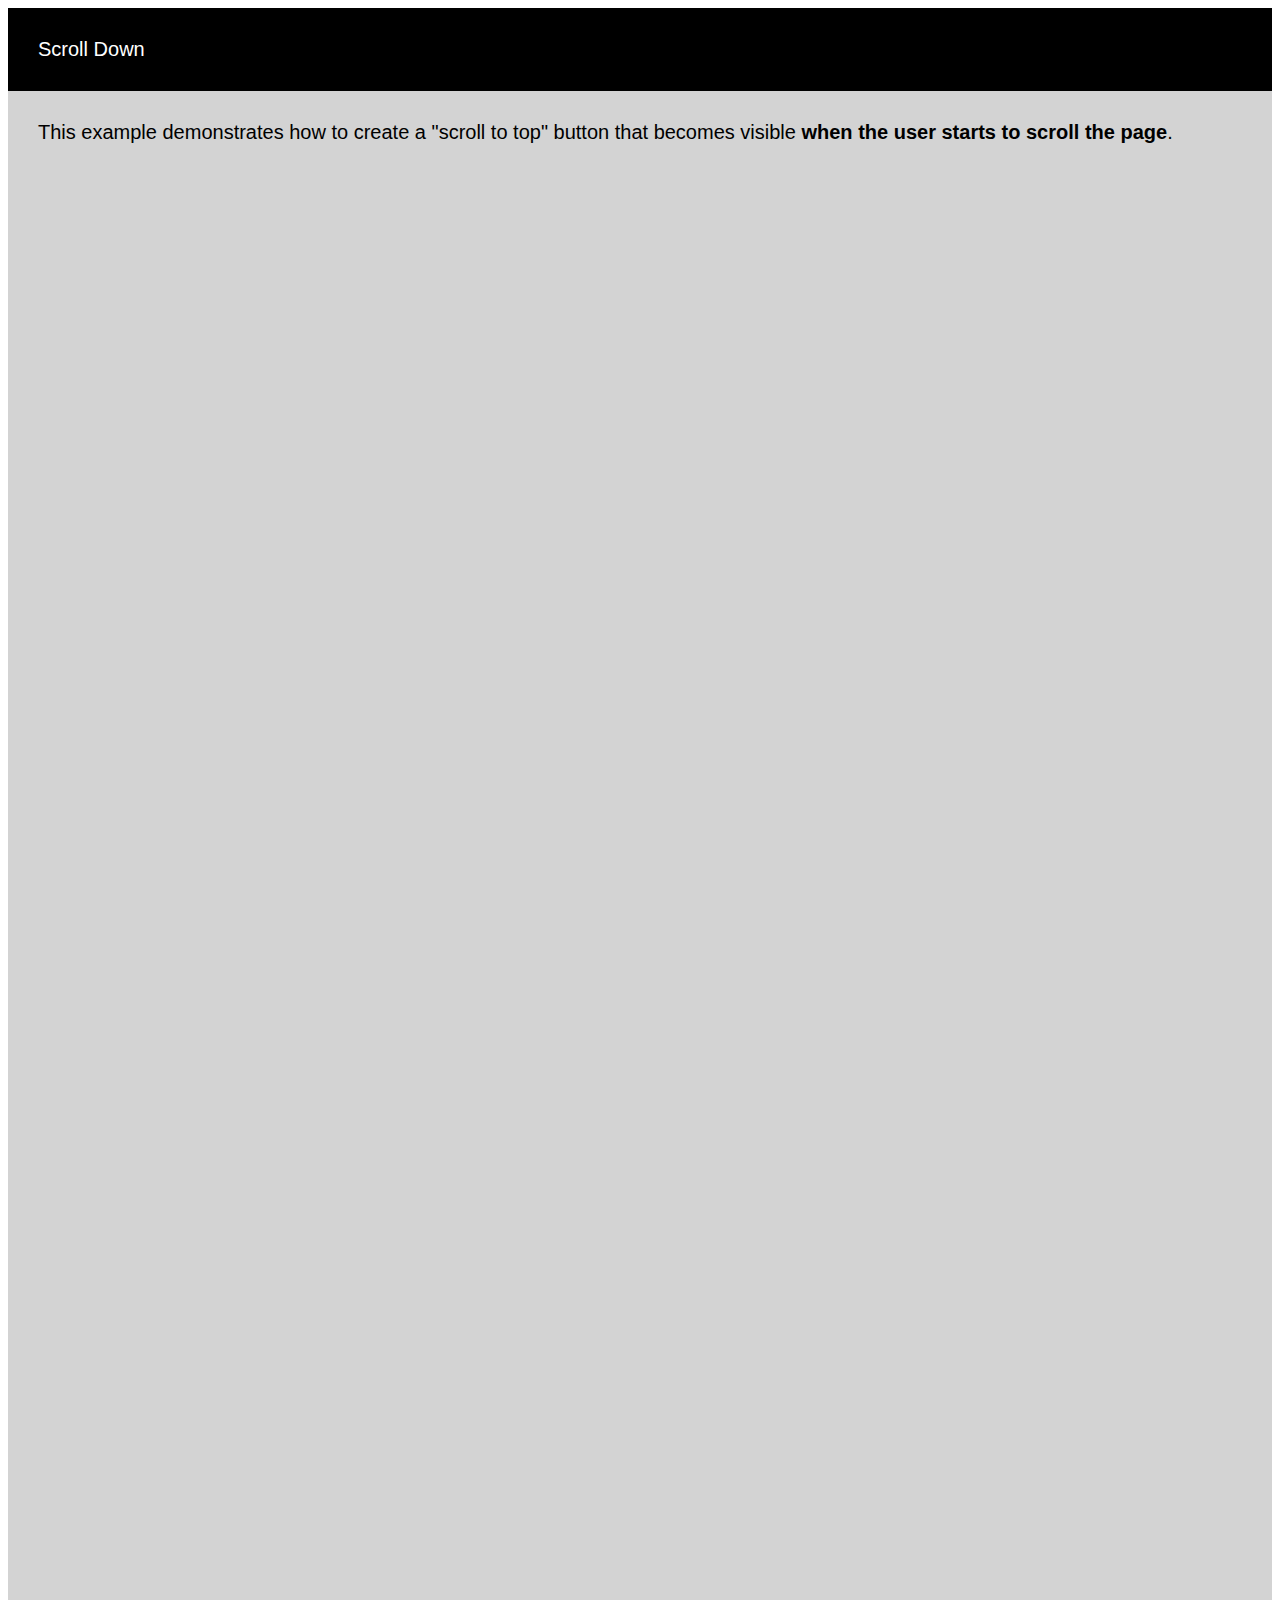
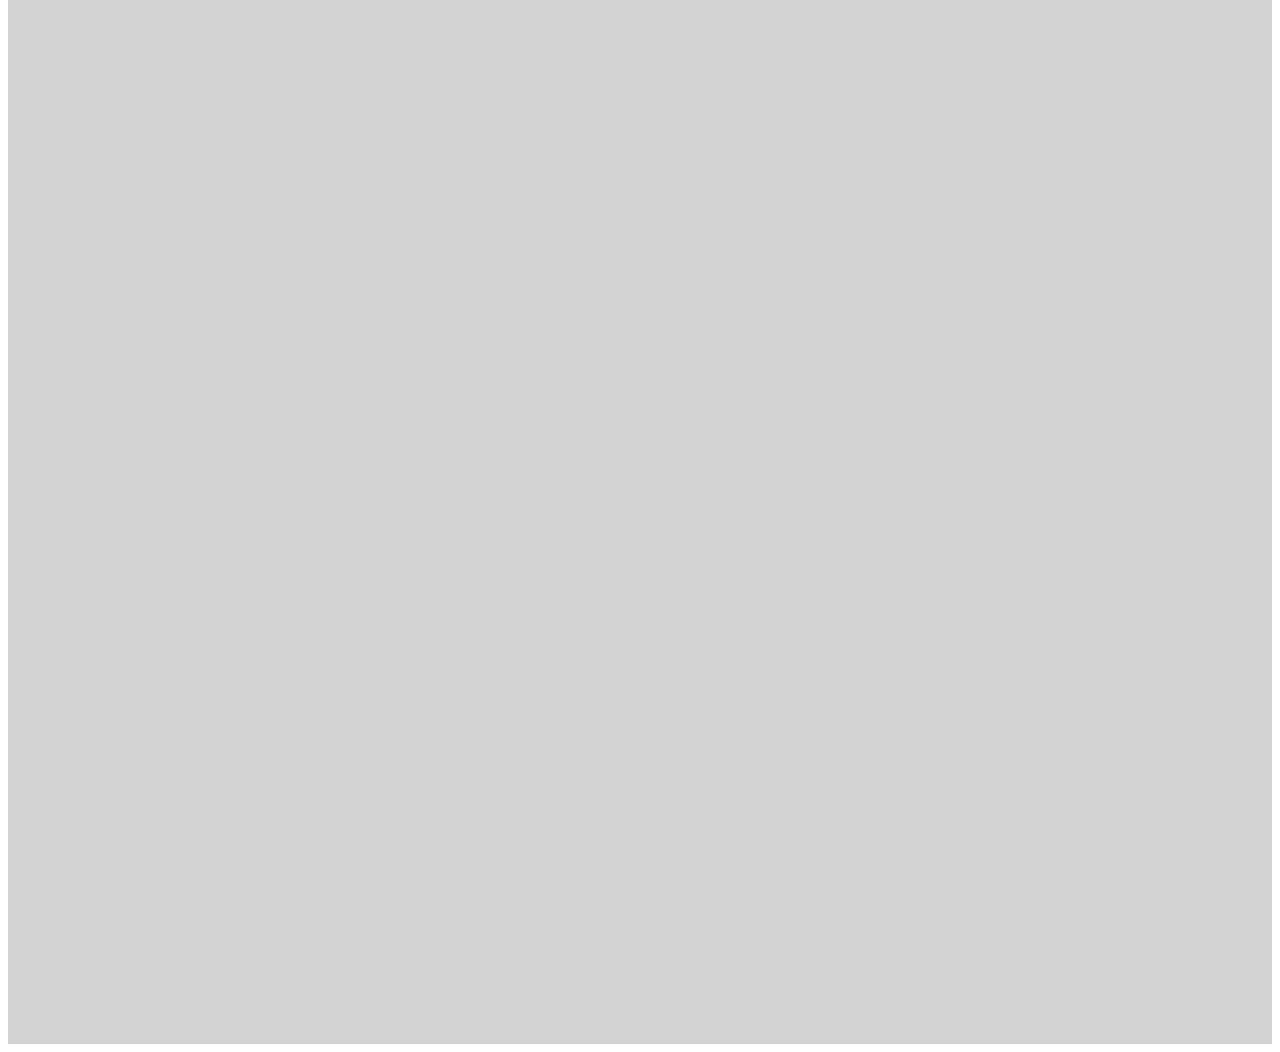
<file: index2.html>
<!DOCTYPE html>
<html>
<head>
<meta name="viewport" content="width=device-width, initial-scale=1">
<style>
body {
  font-family: Arial, Helvetica, sans-serif;
  font-size: 20px;
}

#myBtn {
  display: none;
  position: fixed;
  bottom: 20px;
  right: 30px;
  z-index: 99;
  font-size: 18px;
  border: none;
  outline: none;
  background-color: red;
  color: white;
  cursor: pointer;
  padding: 15px;
  border-radius: 4px;
}

#myBtn:hover {
  background-color: #555;
}
</style>
</head>
<body>

<button onclick="topFunction()" id="myBtn" title="Go to top">Top</button>

<div style="background-color:black;color:white;padding:30px">Scroll Down</div>
<div style="background-color:lightgrey;padding:30px 30px 2500px">This example demonstrates how to create a "scroll to top" button that becomes visible 
  <strong>when the user starts to scroll the page</strong>.</div>

<script>
//Get the button
var mybutton = document.getElementById("myBtn");

// When the user scrolls down 20px from the top of the document, show the button
window.onscroll = function() {scrollFunction()};

function scrollFunction() {
  if (document.body.scrollTop > 20 || document.documentElement.scrollTop > 20) {
    mybutton.style.display = "block";
  } else {
    mybutton.style.display = "none";
  }
}

// When the user clicks on the button, scroll to the top of the document
function topFunction() {
  document.body.scrollTop = 0;
  document.documentElement.scrollTop = 0;
}
</script>

</body>
</html>
</file>
